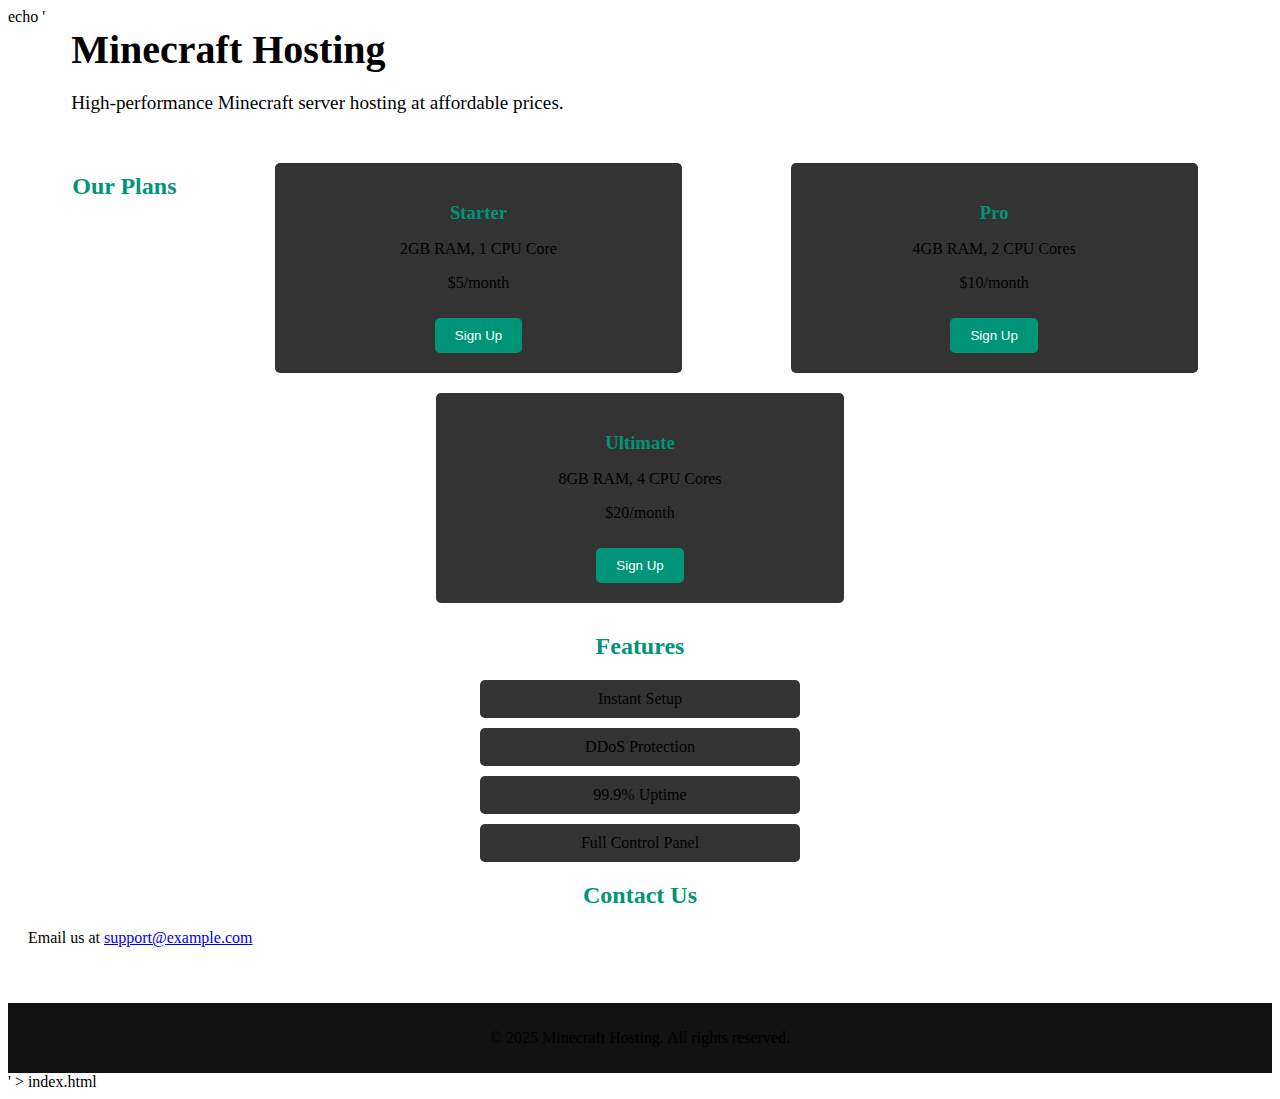
<file: index.html>
echo '<!DOCTYPE html>
<html lang="en">
<head>
    <meta charset="UTF-8">
    <meta name="viewport" content="width=device-width, initial-scale=1.0">
    <title>Minecraft Hosting</title>
    <link rel="stylesheet" href="styles.css">
</head>
<body>
    <header>
        <div class="container">
            <h1>Minecraft Hosting</h1>
            <p>High-performance Minecraft server hosting at affordable prices.</p>
        </div>
    </header>

    <main>
        <section id="plans">
            <h2>Our Plans</h2>
            <div class="plan">
                <h3>Starter</h3>
                <p>2GB RAM, 1 CPU Core</p>
                <p>$5/month</p>
                <button onclick="window.location.href=\'signup.html\'">Sign Up</button>
            </div>
            <div class="plan">
                <h3>Pro</h3>
                <p>4GB RAM, 2 CPU Cores</p>
                <p>$10/month</p>
                <button onclick="window.location.href=\'signup.html\'">Sign Up</button>
            </div>
            <div class="plan">
                <h3>Ultimate</h3>
                <p>8GB RAM, 4 CPU Cores</p>
                <p>$20/month</p>
                <button onclick="window.location.href=\'signup.html\'">Sign Up</button>
            </div>
        </section>

        <section id="features">
            <h2>Features</h2>
            <ul>
                <li>Instant Setup</li>
                <li>DDoS Protection</li>
                <li>99.9% Uptime</li>
                <li>Full Control Panel</li>
            </ul>
        </section>

        <section id="contact">
            <h2>Contact Us</h2>
            <p>Email us at <a href="mailto:support@example.com">support@example.com</a></p>
        </section>
    </main>

    <footer>
        <p>&copy; 2025 Minecraft Hosting. All rights reserved.</p>
    </footer>
</body>
</html>' > index.html
</file>
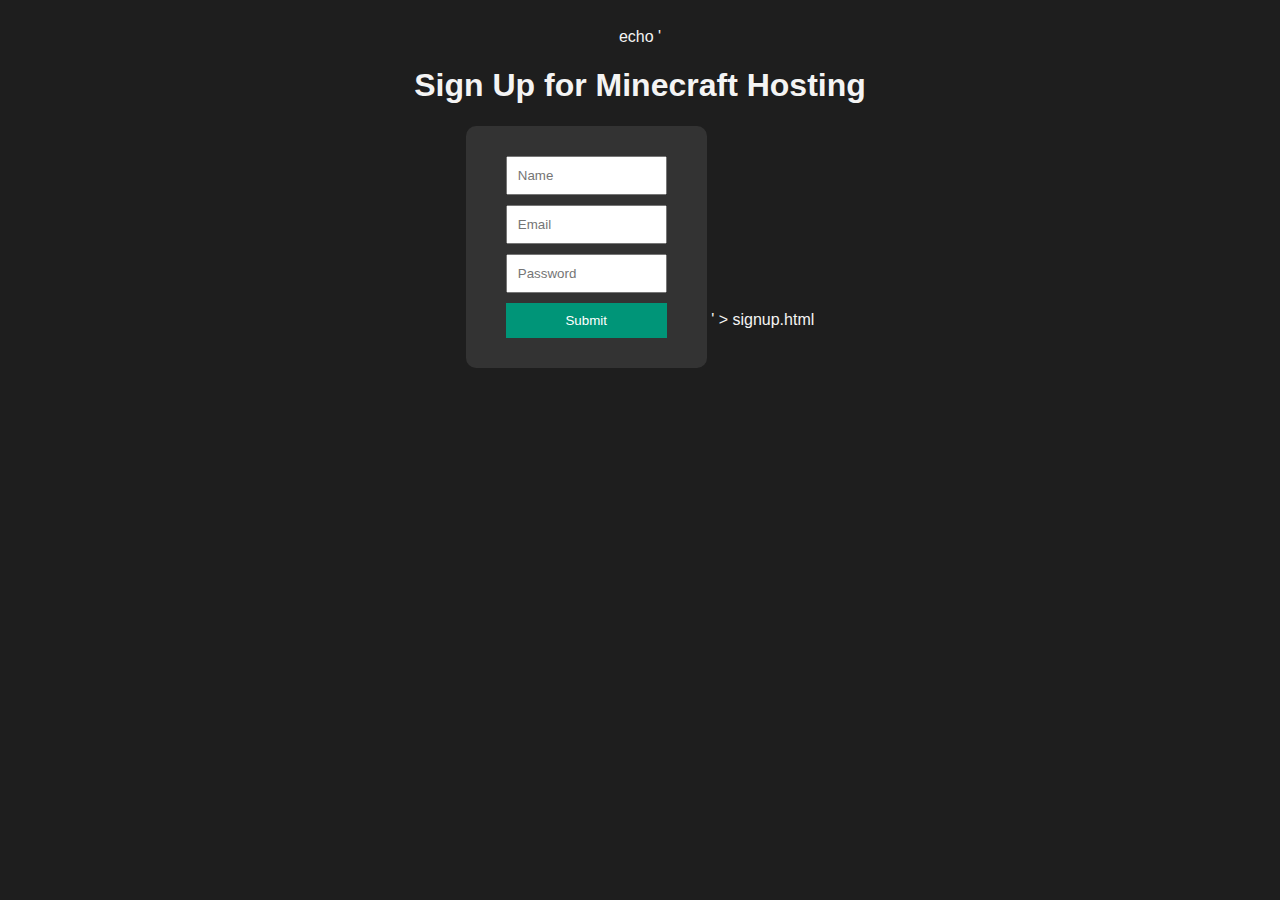
<file: signup.html>
echo '<!DOCTYPE html>
<html lang="en">
<head>
    <meta charset="UTF-8">
    <meta name="viewport" content="width=device-width, initial-scale=1.0">
    <title>Sign Up</title>
    <style>
        body {
            font-family: Arial, sans-serif;
            background: #1e1e1e;
            color: #f4f4f4;
            text-align: center;
            padding: 20px;
        }
        form {
            display: inline-block;
            background: #333;
            padding: 20px;
            border-radius: 10px;
        }
        input, button {
            display: block;
            margin: 10px auto;
            padding: 10px;
            width: 80%;
        }
        button {
            background: #009578;
            color: white;
            border: none;
            cursor: pointer;
        }
        button:hover {
            background: #007d62;
        }
    </style>
</head>
<body>
    <h1>Sign Up for Minecraft Hosting</h1>
    <form action="#">
        <input type="text" placeholder="Name" required>
        <input type="email" placeholder="Email" required>
        <input type="password" placeholder="Password" required>
        <button type="submit">Submit</button>
    </form>
</body>
</html>' > signup.html
</file>
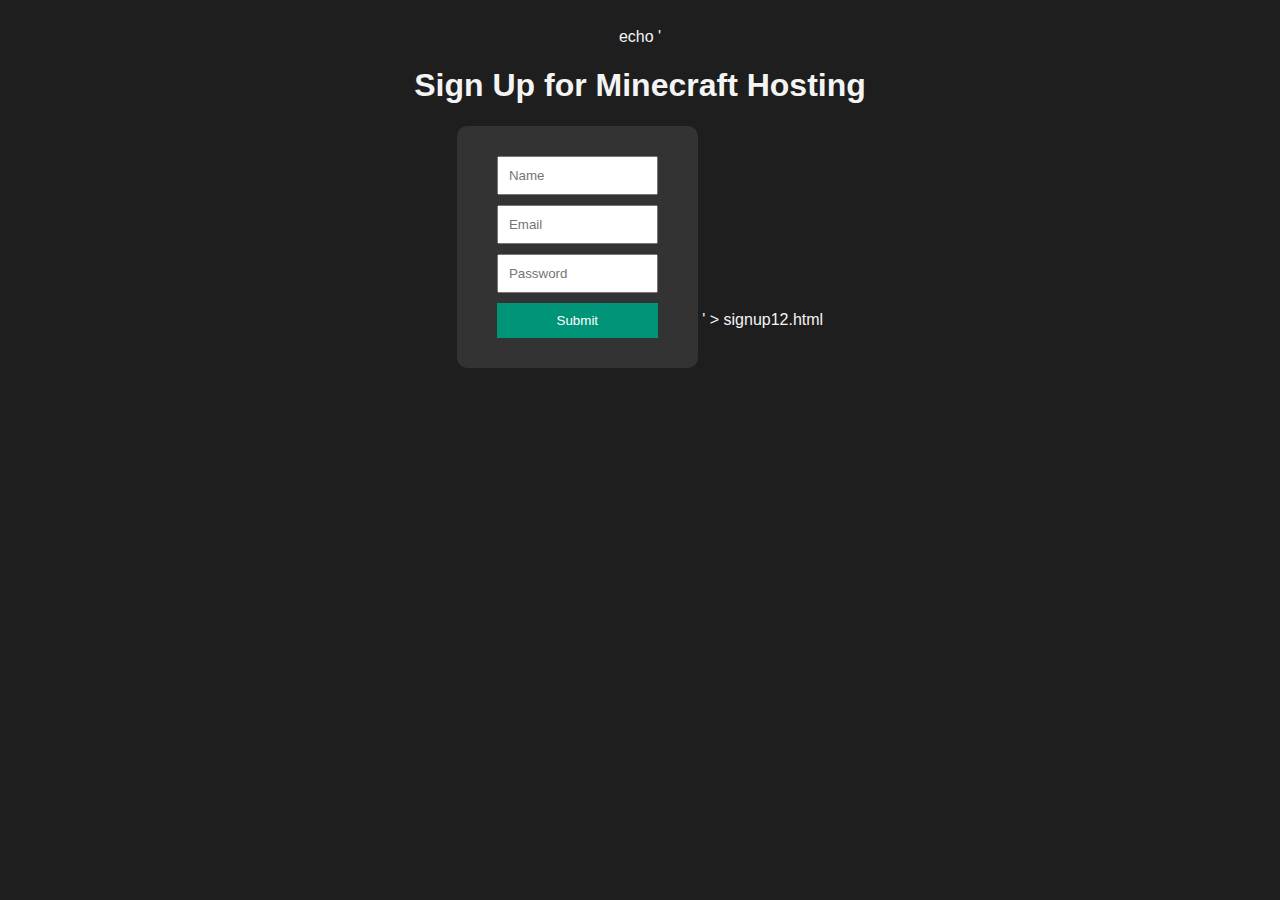
<file: signup12.html>
echo '<!DOCTYPE html>
<html lang="en">
<head>
    <meta charset="UTF-8">
    <meta name="viewport" content="width=device-width, initial-scale=1.0">
    <title>Sign Up</title>
    <style>
        body {
            font-family: Arial, sans-serif;
            background: #1e1e1e;
            color: #f4f4f4;
            text-align: center;
            padding: 20px;
        }
        form {
            display: inline-block;
            background: #333;
            padding: 20px;
            border-radius: 10px;
        }
        input, button {
            display: block;
            margin: 10px auto;
            padding: 10px;
            width: 80%;
        }
        button {
            background: #009578;
            color: white;
            border: none;
            cursor: pointer;
        }
        button:hover {
            background: #007d62;
        }
    </style>
</head>
<body>
    <h1>Sign Up for Minecraft Hosting</h1>
    <form id="signup-form">
        <input type="text" id="name" placeholder="Name" required>
        <input type="email" id="email" placeholder="Email" required>
        <input type="password" id="password" placeholder="Password" required>
        <button type="submit">Submit</button>
    </form>

    <script>
        document.getElementById('signup-form').addEventListener('submit', function(event) {
            event.preventDefault(); // Prevents the default form submission

            // Capture the form data
            const name = document.getElementById('name').value;
            const email = document.getElementById('email').value;
            const password = document.getElementById('password').value;

            // For now, we'll show an alert with the form data
            alert('Sign Up Successful!\n' + 'Name: ' + name + '\nEmail: ' + email + '\nPassword: ' + password);

            // Optionally, you could send this data to a server here using AJAX
        });
    </script>
</body>
</html>' > signup12.html
</file>
<file: styles.css>
echo 'body {
    font-family: Arial, sans-serif;
    margin: 0;
    padding: 0;
    background-color: #1e1e1e;
    color: #f4f4f4;
}

header {
    background: #009578;
    color: #fff;
    padding: 20px 0;
    text-align: center;
}

header h1 {
    margin: 0;
    font-size: 2.5em;
}

header p {
    font-size: 1.2em;
}

.container {
    width: 90%;
    margin: auto;
    max-width: 1200px;
}

main {
    padding: 20px;
}

h2 {
    color: #009578;
    text-align: center;
    margin-bottom: 20px;
}

#plans {
    display: flex;
    justify-content: space-around;
    flex-wrap: wrap;
}

.plan {
    background: #333;
    padding: 20px;
    border-radius: 5px;
    margin: 10px;
    text-align: center;
    width: 30%;
    min-width: 200px;
}

.plan h3 {
    color: #009578;
    margin-bottom: 10px;
}

.plan button {
    background: #009578;
    color: #fff;
    border: none;
    padding: 10px 20px;
    margin-top: 10px;
    border-radius: 5px;
    cursor: pointer;
}

.plan button:hover {
    background: #007d62;
}

#features ul {
    list-style: none;
    padding: 0;
    text-align: center;
}

#features li {
    background: #333;
    margin: 10px auto;
    padding: 10px;
    max-width: 300px;
    border-radius: 5px;
}

footer {
    text-align: center;
    background: #111;
    padding: 10px;
    margin-top: 20px;
}
' > styles.css
</file>
